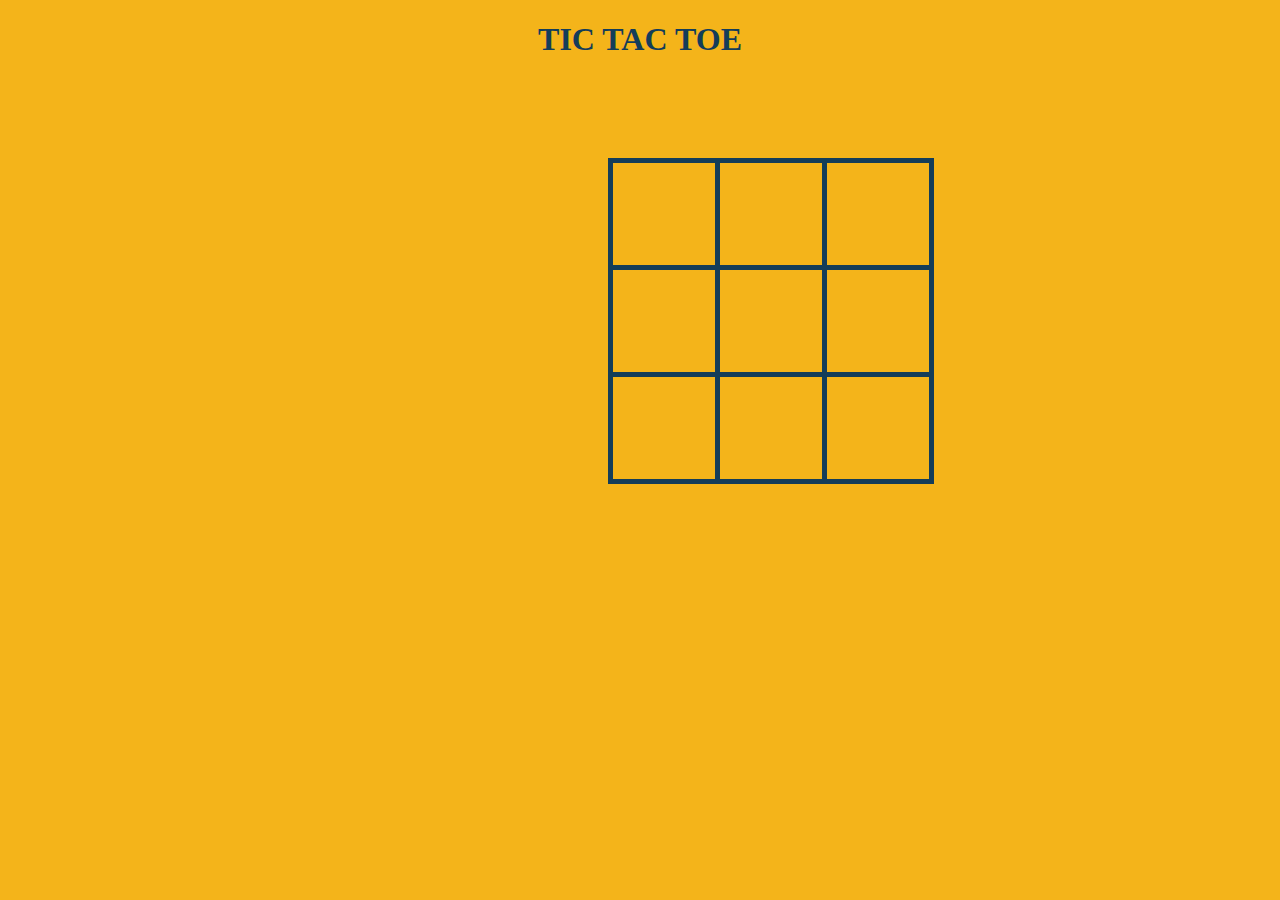
<file: index.html>
<!DOCTYPE html>
<html lang="en">
<head>
    <meta charset="UTF-8">
    <meta name="viewport" content="width=device-width, initial-scale=1.0">
    <link rel="stylesheet" href="tic_tac_toe.css">
    <title>Tic Tac Toe Game</title>
</head>
<body>
    <h1>TIC TAC TOE</h1>
    <div id="content">
    <table>
        
        <tr>
            <td id="ff"> </td>
            <td id="fs"> </td>
            <td id="ft"> </td>
        </tr>
        <tr>
            <td id="sf"> </td>
            <td id="ss"> </td>
            <td id="st"> </td>
        </tr>
        <tr>
            <td id="tf"> </td>
            <td id="ts"> </td>
            <td id="tt"> </td>
        </tr>
    </table>
    <br>
    
    </div>
    <div id="announcement">

    </div>
    <script src="tic_tac_toe.js">
     
    </script>
</body>
</html>
</file>
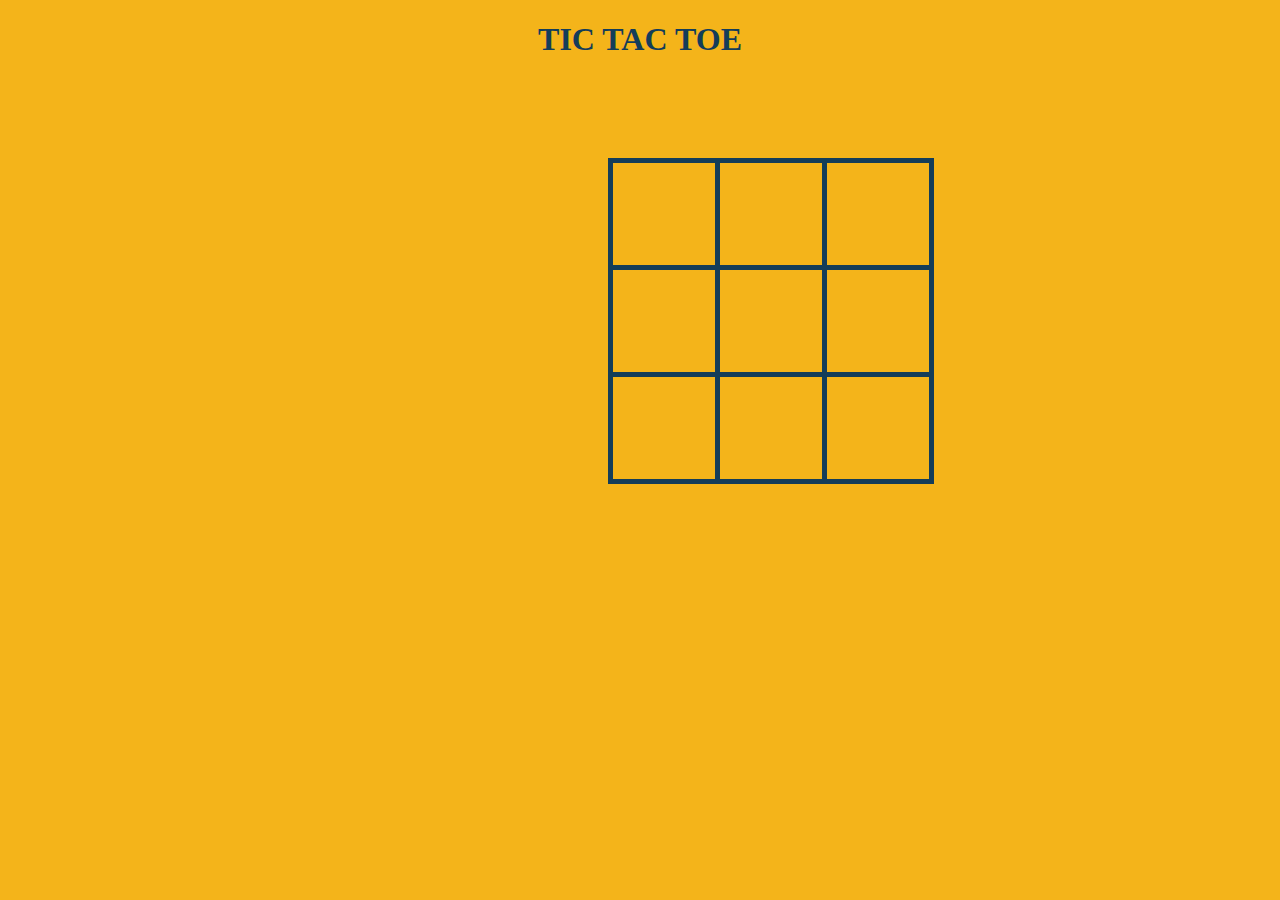
<file: tic_tac_toe.html>
<!DOCTYPE html>
<html lang="en">
<head>
    <meta charset="UTF-8">
    <meta name="viewport" content="width=device-width, initial-scale=1.0">
    <link rel="stylesheet" href="tic_tac_toe.css">
    <title>Tic Tac Toe Game</title>
</head>
<body>
    <h1>TIC TAC TOE</h1>
    <div id="content">
    <table>
        
        <tr>
            <td id="ff"> </td>
            <td id="fs"> </td>
            <td id="ft"> </td>
        </tr>
        <tr>
            <td id="sf"> </td>
            <td id="ss"> </td>
            <td id="st"> </td>
        </tr>
        <tr>
            <td id="tf"> </td>
            <td id="ts"> </td>
            <td id="tt"> </td>
        </tr>
    </table>
    <br>
    
    </div>
    <div id="announcement">

    </div>
    <script src="tic_tac_toe.js">
     
    </script>
</body>
</html>
</file>
<file: tic_tac_toe.css>
body{
    background-color:#f4b41a;
    color:#143d59;
    text-align: center;
}

#content{
    margin-left: 600px;
    margin-top: 100px;
}

table,tr,td{
    border: 5px solid black;
    border-color: #143d59;
    overflow: hidden;
    border-collapse:collapse;
    table-layout: fixed;
}

table{
    table-layout: fixed;
}

td{
   font-size: 60px;
   font-family: sans-serif;
   color: aliceblue;
   height: 100px;
   width: 100px; 
}

#announcement
{
    font-family: sans-serif;
    color: aliceblue;
    font-size: 80px;
}
</file>
